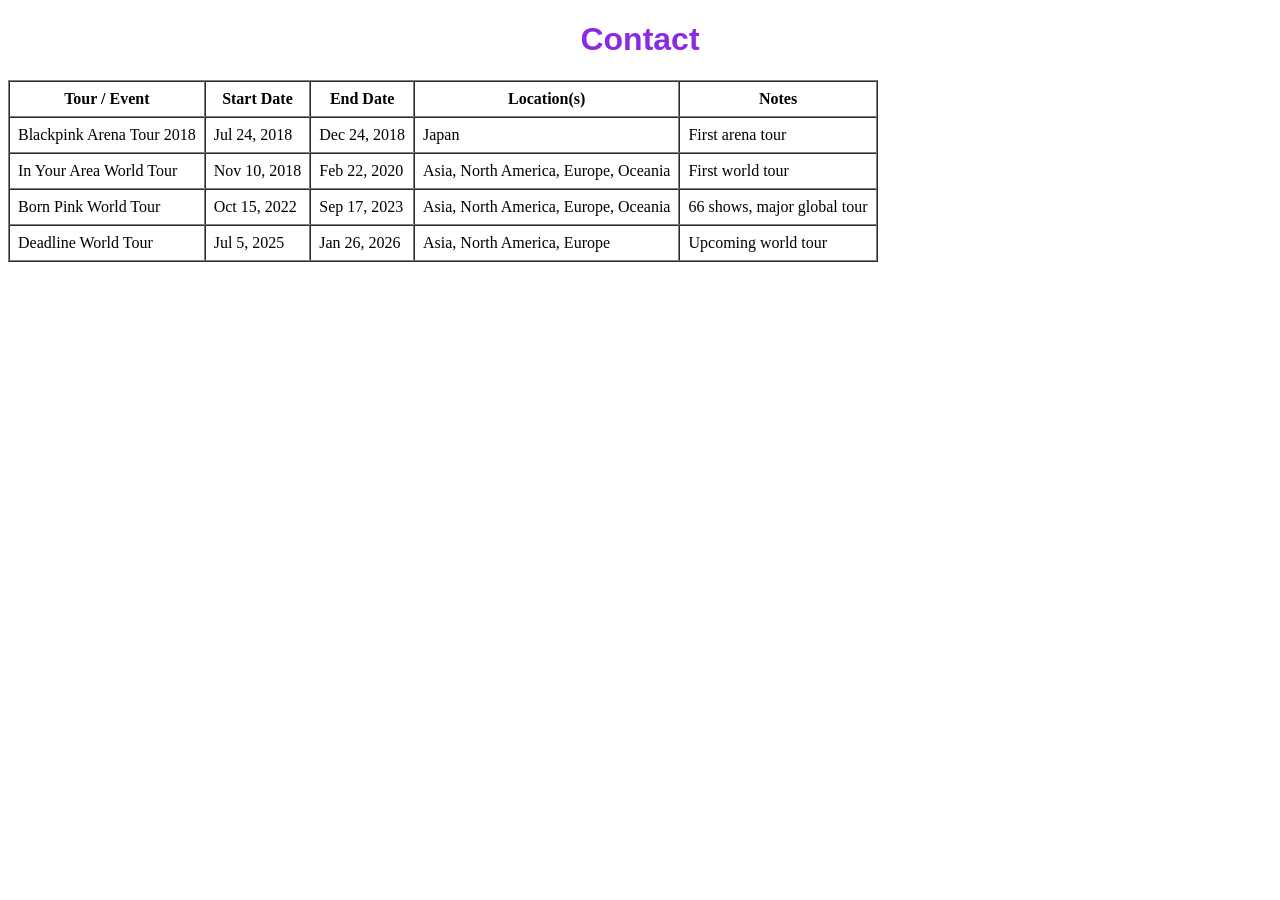
<file: pages/contact.html>
<!DOCTYPE html>
<html>
<head>
<title>Contact</title>
    <link rel="stylesheet" href="../main.css">
    </head>

<body>
 <h1>Contact</h1>   

  <table border="1" cellpadding="8" cellspacing="0">

  <tr>
    <th>Tour / Event</th>
    <th>Start Date</th>
    <th>End Date</th>
    <th>Location(s)</th>
    <th>Notes</th>
  </tr>
  <tr>
    <td>Blackpink Arena Tour 2018</td>
    <td>Jul 24, 2018</td>
    <td>Dec 24, 2018</td>
    <td>Japan</td>
    <td>First arena tour</td>
  </tr>
  <tr>
    <td>In Your Area World Tour</td>
    <td>Nov 10, 2018</td>
    <td>Feb 22, 2020</td>
    <td>Asia, North America, Europe, Oceania</td>
    <td>First world tour</td>
  </tr>
  <tr>
    <td>Born Pink World Tour</td>
    <td>Oct 15, 2022</td>
    <td>Sep 17, 2023</td>
    <td>Asia, North America, Europe, Oceania</td>
    <td>66 shows, major global tour</td>
  </tr>
  <tr>
    <td>Deadline World Tour</td>
    <td>Jul 5, 2025</td>
    <td>Jan 26, 2026</td>
    <td>Asia, North America, Europe</td>
    <td>Upcoming world tour</td>
  </tr>
</table>
</body>
</html>
</file>
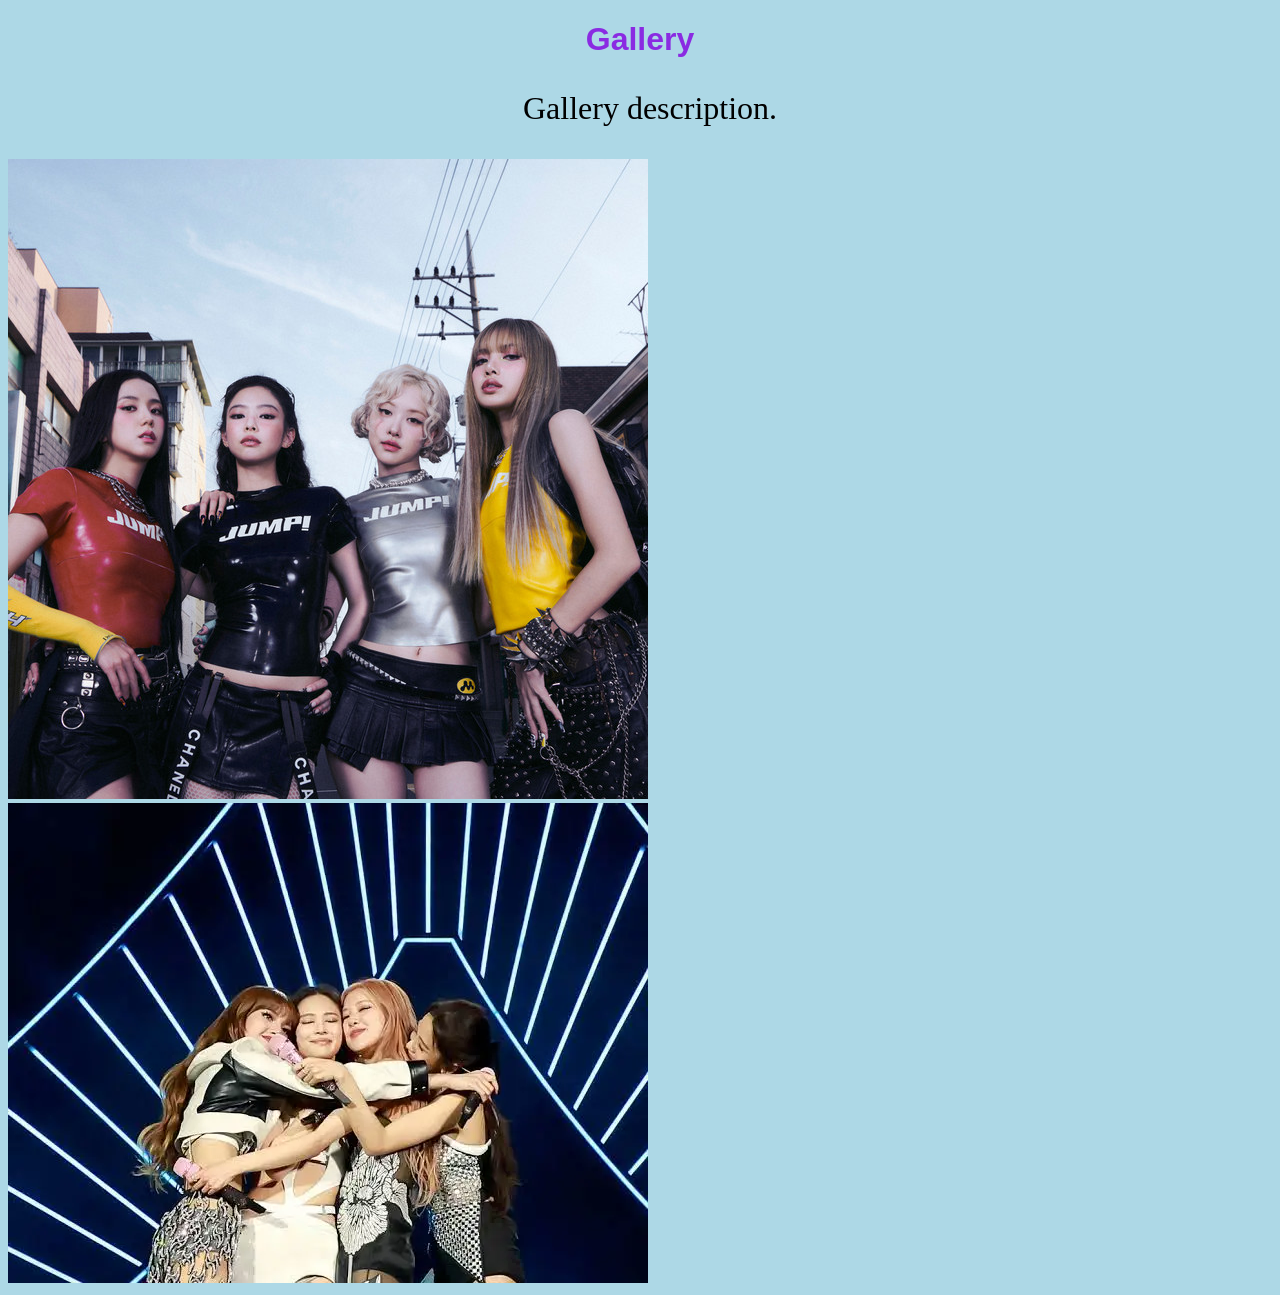
<file: pages/gallery.html>
<!DOCTYPE html>
<html>
<head>
    <style>
body {
  background-color: lightblue;
}
</style>
    <title>Gallery</title>
    <link rel="stylesheet" href="../main.css">
</head>
<body>
    <h1>Gallery</h1>
    <p>Gallery description.</p>
    <img src="../photos/ab6761610000e5eb9b57f5eccf180a0049be84b3.jpeg" alt="Myimage">
    <img src="../photos/images.webp" alt="My image">
</body>
</html>
</file>
<file: main.css>
H1 {
    color:blueviolet;
    font-size: 200%;
    font-family: Arial, Verdana, sans-serif;
    text-align: center;
}
P {
    padding-left: 20px;
    text-align: center;
    font-size: 200%;
}
</file>
